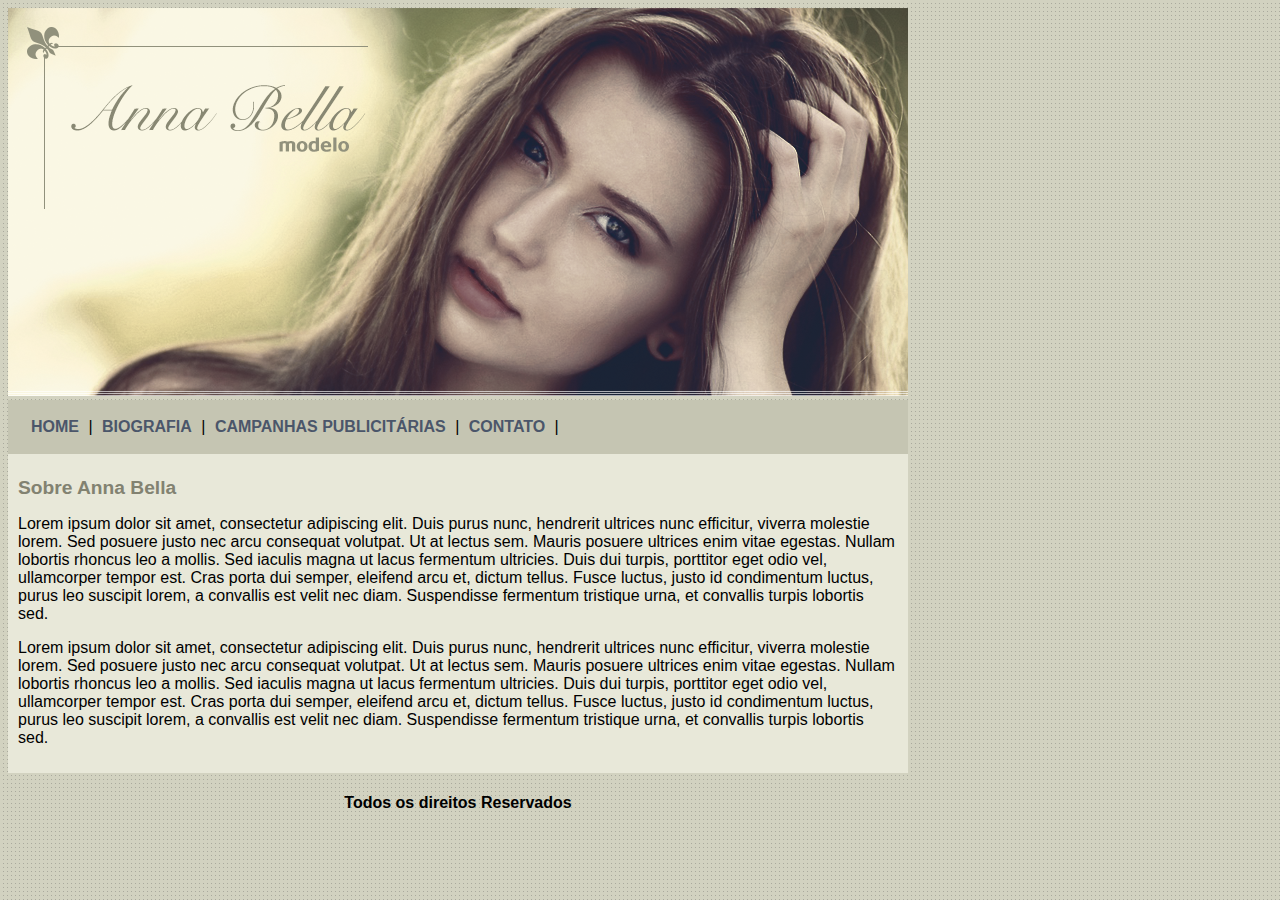
<file: index.html>
<!DOCTYPE html>
<html>
<head>
	<meta charset="utf-8">
	<title>Página principal</title>
	<link rel="stylesheet" type="text/css" href="css/style.css">
</head>
<body>
<div id="principal">
	<img src="images/capa.png">

<div id="menu">
	<a href="index.html">HOME</a> |
	<a href="biografia.html">BIOGRAFIA</a> |
	<a href="campanha.html">CAMPANHAS PUBLICITÁRIAS</a> |
	<a href="contato.html">CONTATO</a> |
</div>

<div id="conteudo">
	<h1>Sobre Anna Bella</h1>
	<p>Lorem ipsum dolor sit amet, consectetur adipiscing elit. Duis purus nunc, hendrerit ultrices nunc efficitur, viverra molestie lorem. Sed posuere justo nec arcu consequat volutpat. Ut at lectus sem. Mauris posuere ultrices enim vitae egestas. Nullam lobortis rhoncus leo a mollis. Sed iaculis magna ut lacus fermentum ultricies. Duis dui turpis, porttitor eget odio vel, ullamcorper tempor est. Cras porta dui semper, eleifend arcu et, dictum tellus. Fusce luctus, justo id condimentum luctus, purus leo suscipit lorem, a convallis est velit nec diam. Suspendisse fermentum tristique urna, et convallis turpis lobortis sed.</p>
	<p>Lorem ipsum dolor sit amet, consectetur adipiscing elit. Duis purus nunc, hendrerit ultrices nunc efficitur, viverra molestie lorem. Sed posuere justo nec arcu consequat volutpat. Ut at lectus sem. Mauris posuere ultrices enim vitae egestas. Nullam lobortis rhoncus leo a mollis. Sed iaculis magna ut lacus fermentum ultricies. Duis dui turpis, porttitor eget odio vel, ullamcorper tempor est. Cras porta dui semper, eleifend arcu et, dictum tellus. Fusce luctus, justo id condimentum luctus, purus leo suscipit lorem, a convallis est velit nec diam. Suspendisse fermentum tristique urna, et convallis turpis lobortis sed.</p>
</div>
<!--Fim do conteudo -->
<div id="rodape">
<h4>Todos os direitos Reservados</h4>	
</div>

</div>
</body>
</html>
</file>
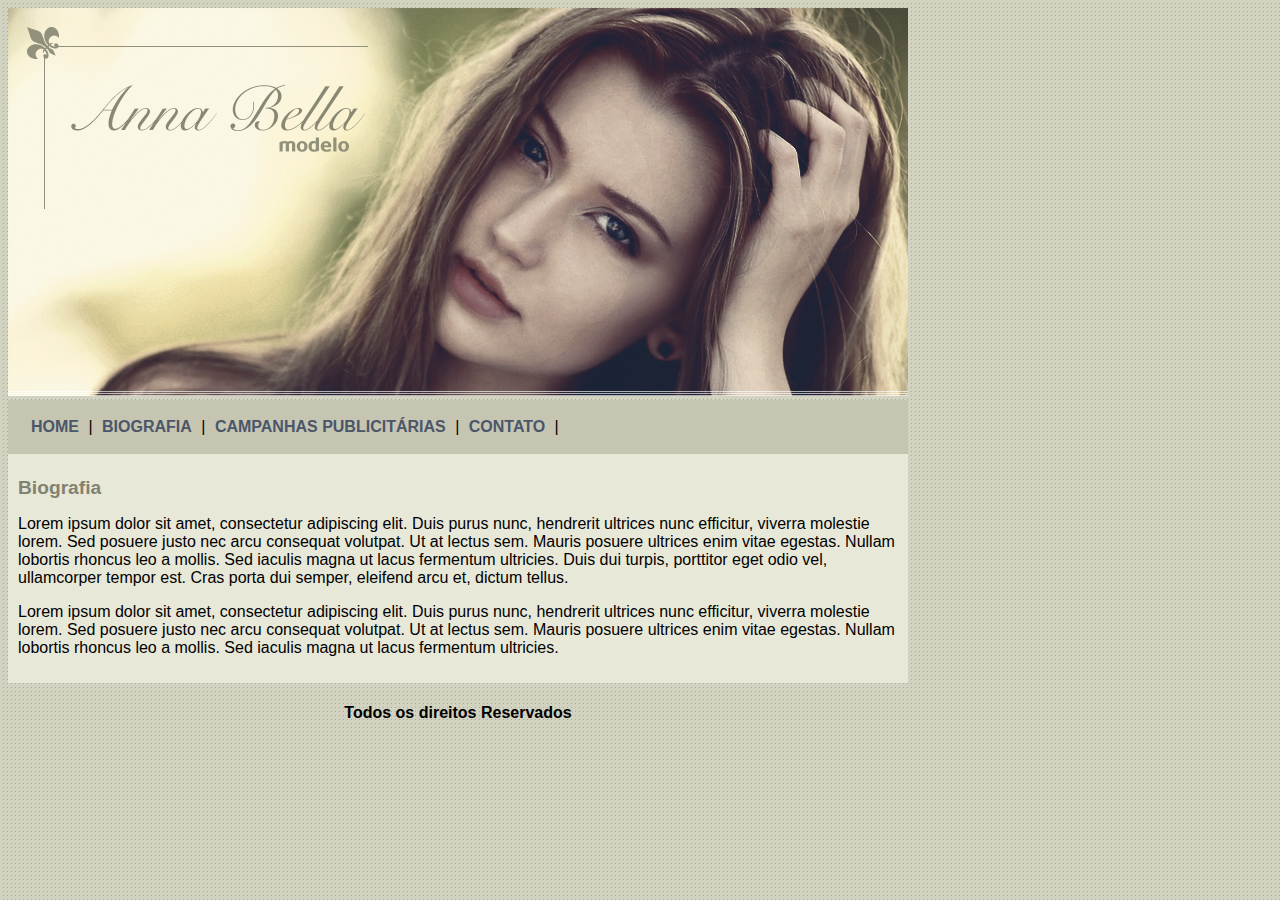
<file: biografia.html>
<!DOCTYPE html>
<html>
<head>
	<meta charset="utf-8">
	<title>Biográfia</title>
	<link rel="stylesheet" type="text/css" href="css/style.css">
</head>
<body>
<div id="principal">
	<img src="images/capa.png">

<div id="menu">
	<a href="index.html">HOME</a> |
	<a href="biografia.html">BIOGRAFIA</a> |
	<a href="campanha.html">CAMPANHAS PUBLICITÁRIAS</a> |
	<a href="contato.html">CONTATO</a> |
</div>

<div id="conteudo">
	<h1>Biografia</h1>
	<p>Lorem ipsum dolor sit amet, consectetur adipiscing elit. Duis purus nunc, hendrerit ultrices nunc efficitur, viverra molestie lorem. Sed posuere justo nec arcu consequat volutpat. Ut at lectus sem. Mauris posuere ultrices enim vitae egestas. Nullam lobortis rhoncus leo a mollis. Sed iaculis magna ut lacus fermentum ultricies. Duis dui turpis, porttitor eget odio vel, ullamcorper tempor est. Cras porta dui semper, eleifend arcu et, dictum tellus. </p>
	<p>Lorem ipsum dolor sit amet, consectetur adipiscing elit. Duis purus nunc, hendrerit ultrices nunc efficitur, viverra molestie lorem. Sed posuere justo nec arcu consequat volutpat. Ut at lectus sem. Mauris posuere ultrices enim vitae egestas. Nullam lobortis rhoncus leo a mollis. Sed iaculis magna ut lacus fermentum ultricies. </p>
</div>
<!--Fim do conteudo -->
<div id="rodape">
<h4>Todos os direitos Reservados</h4>	
</div>

</div>
</body>
</html>
</file>
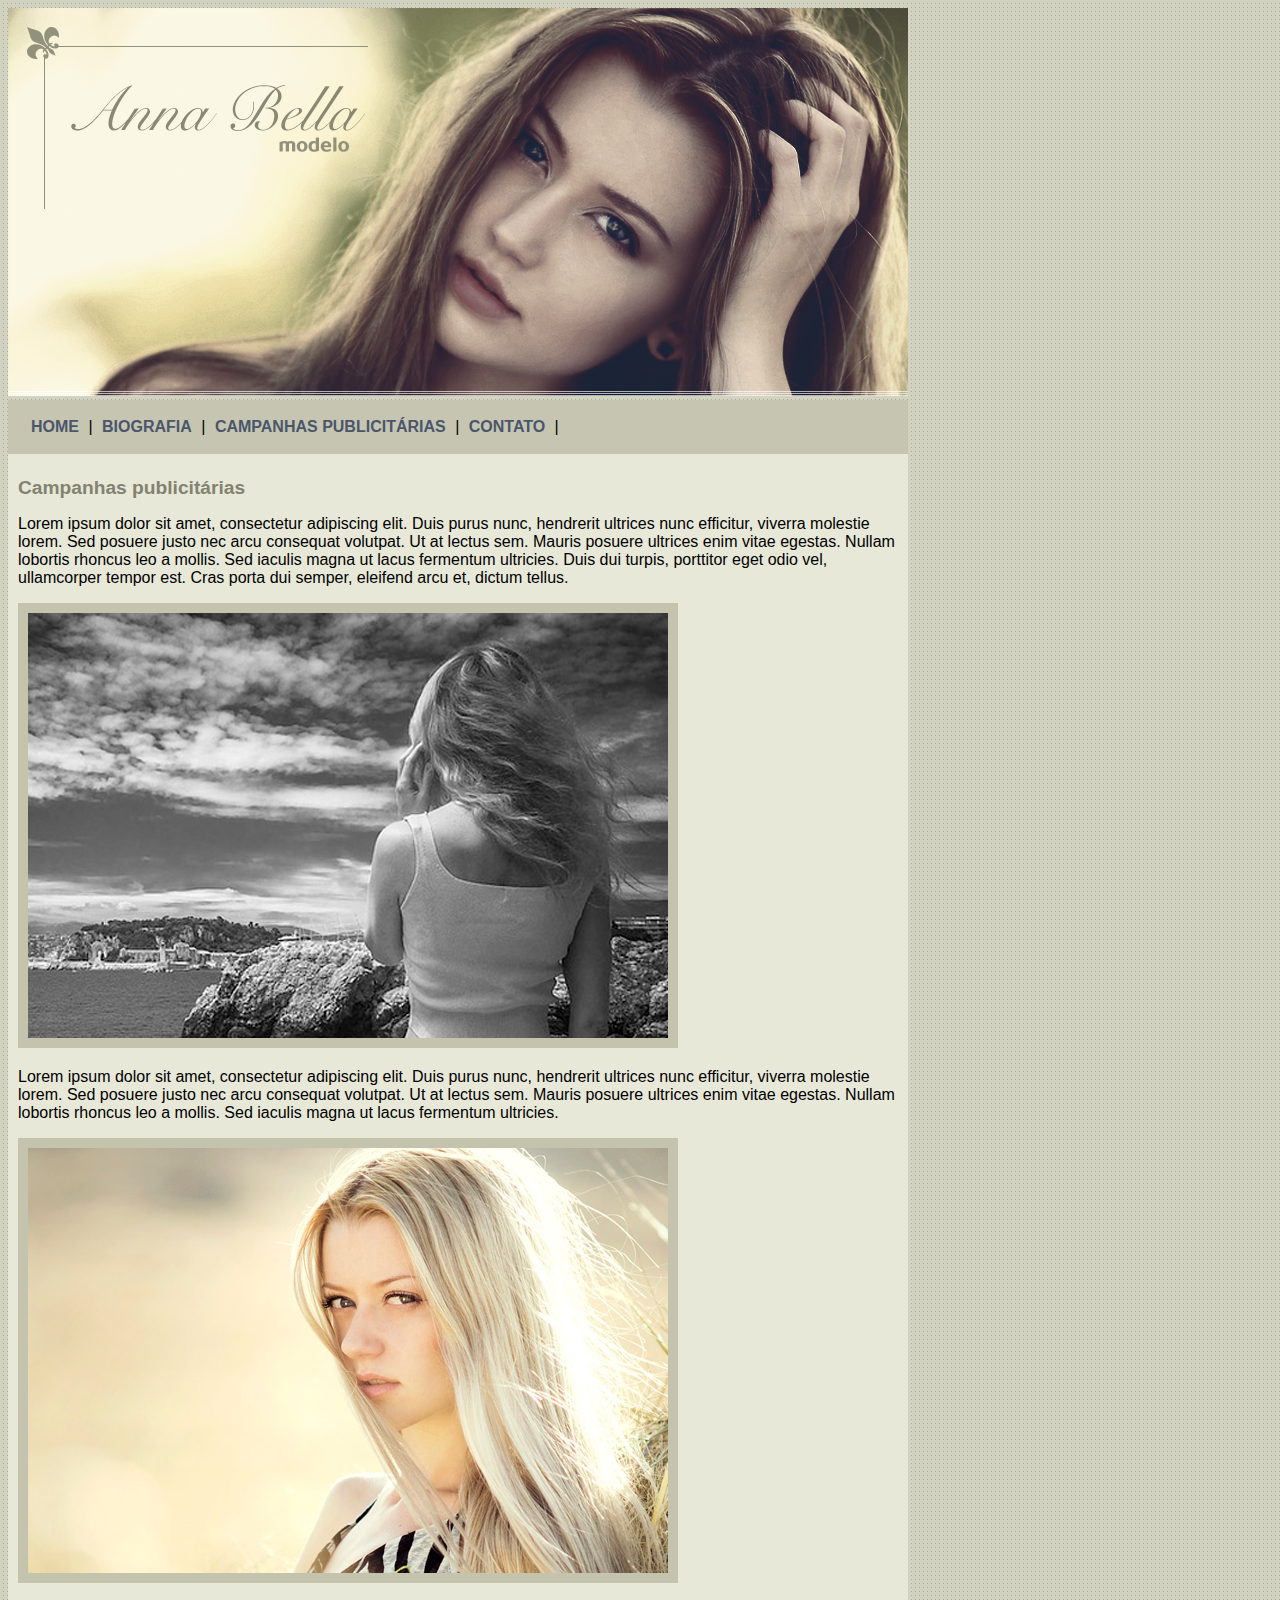
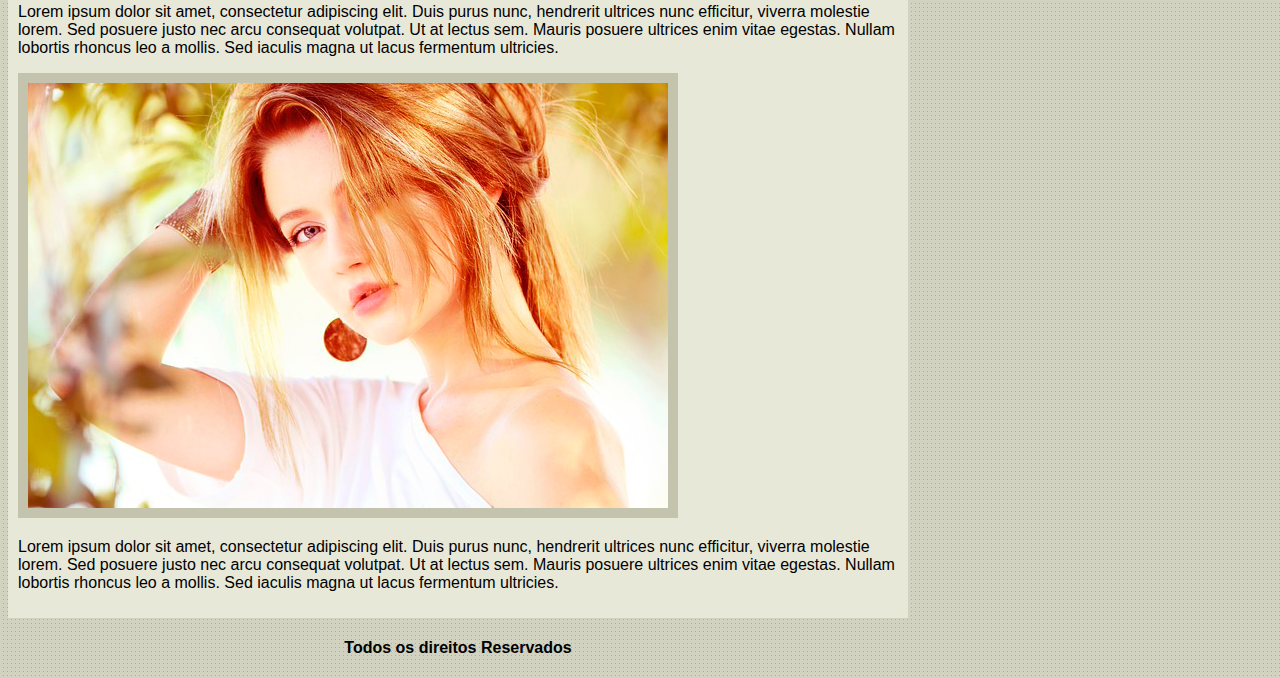
<file: campanha.html>
<!DOCTYPE html>
<html>
<head>
	<meta charset="utf-8">
	<title>Campanhas publicitárias</title>
	<link rel="stylesheet" type="text/css" href="css/style.css">
</head>
<body>
<div id="principal">
	<img src="images/capa.png">

<div id="menu">
	<a href="index.html">HOME</a> |
	<a href="biografia.html">BIOGRAFIA</a> |
	<a href="campanha.html">CAMPANHAS PUBLICITÁRIAS</a> |
	<a href="contato.html">CONTATO</a> |
</div>

<div id="conteudo">
	<h1>Campanhas publicitárias</h1>
	<p>Lorem ipsum dolor sit amet, consectetur adipiscing elit. Duis purus nunc, hendrerit ultrices nunc efficitur, viverra molestie lorem. Sed posuere justo nec arcu consequat volutpat. Ut at lectus sem. Mauris posuere ultrices enim vitae egestas. Nullam lobortis rhoncus leo a mollis. Sed iaculis magna ut lacus fermentum ultricies. Duis dui turpis, porttitor eget odio vel, ullamcorper tempor est. Cras porta dui semper, eleifend arcu et, dictum tellus. </p>

	<img src="images/foto1.png" class="img-campanha">

	<p>Lorem ipsum dolor sit amet, consectetur adipiscing elit. Duis purus nunc, hendrerit ultrices nunc efficitur, viverra molestie lorem. Sed posuere justo nec arcu consequat volutpat. Ut at lectus sem. Mauris posuere ultrices enim vitae egestas. Nullam lobortis rhoncus leo a mollis. Sed iaculis magna ut lacus fermentum ultricies. </p>

	<img src="images/foto2.png" class="img-campanha">

	<p>Lorem ipsum dolor sit amet, consectetur adipiscing elit. Duis purus nunc, hendrerit ultrices nunc efficitur, viverra molestie lorem. Sed posuere justo nec arcu consequat volutpat. Ut at lectus sem. Mauris posuere ultrices enim vitae egestas. Nullam lobortis rhoncus leo a mollis. Sed iaculis magna ut lacus fermentum ultricies. </p>

	<img src="images/foto3.png" class="img-campanha">
	<p>Lorem ipsum dolor sit amet, consectetur adipiscing elit. Duis purus nunc, hendrerit ultrices nunc efficitur, viverra molestie lorem. Sed posuere justo nec arcu consequat volutpat. Ut at lectus sem. Mauris posuere ultrices enim vitae egestas. Nullam lobortis rhoncus leo a mollis. Sed iaculis magna ut lacus fermentum ultricies. </p>

</div>
<!--Fim do conteudo -->
<div id="rodape">
<h4>Todos os direitos Reservados</h4>	
</div>

</div>
</body>
</html>
</file>
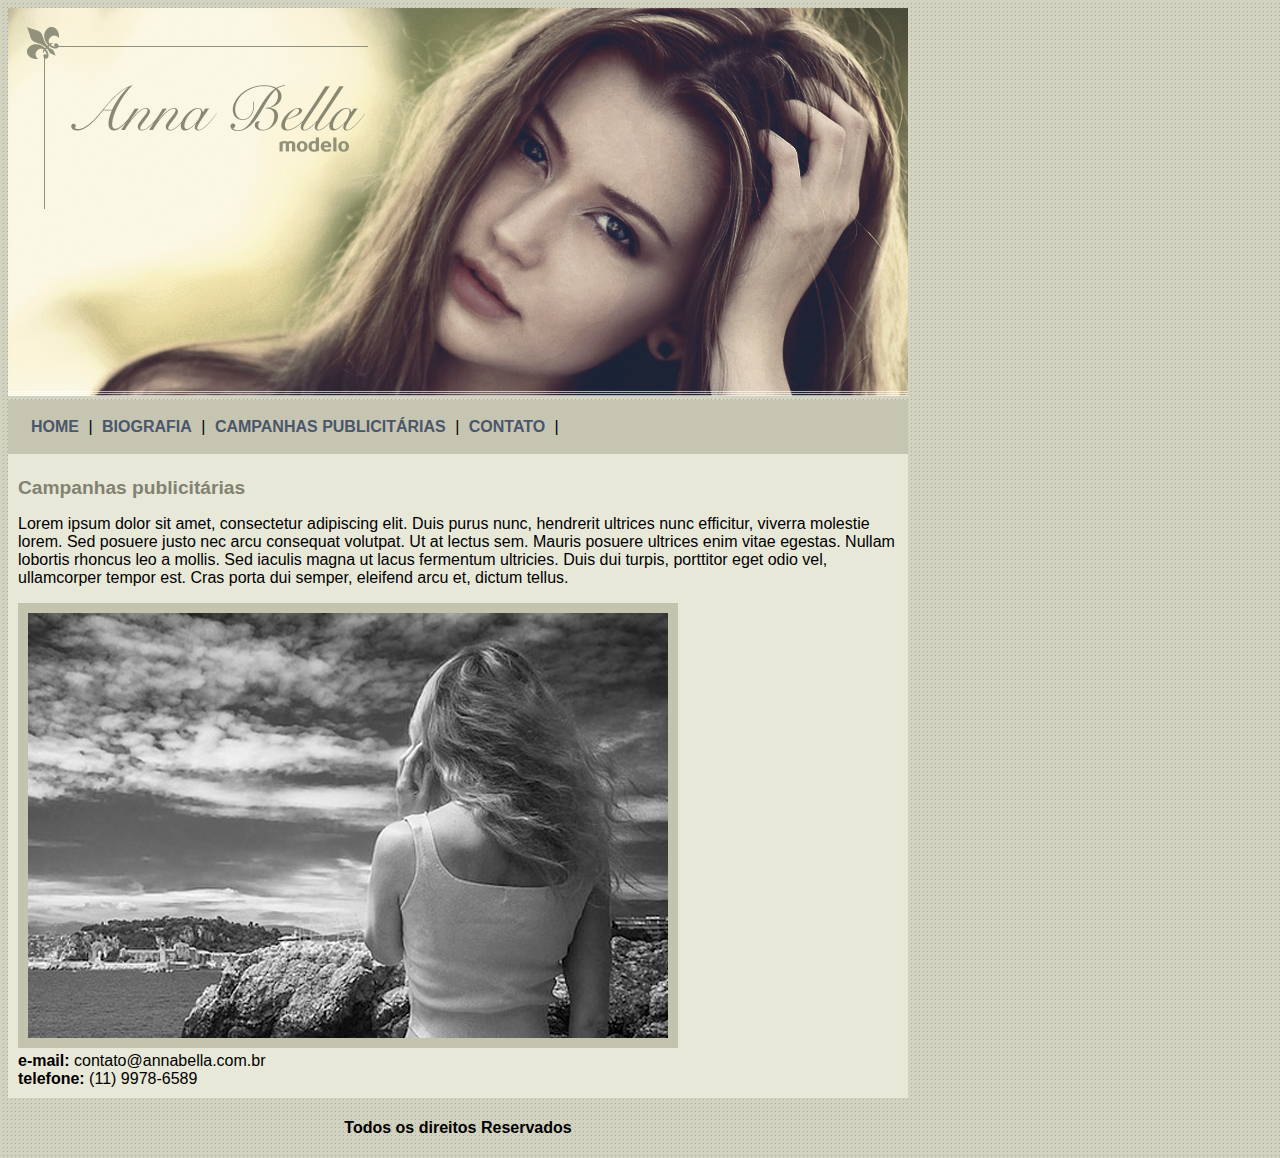
<file: contato.html>
<!DOCTYPE html>
<html>
<head>
	<meta charset="utf-8">
	<title>Campanhas publicitárias</title>
	<link rel="stylesheet" type="text/css" href="css/style.css">
</head>
<body>
<div id="principal">
	<img src="images/capa.png">

<div id="menu">
	<a href="index.html">HOME</a> |
	<a href="biografia.html">BIOGRAFIA</a> |
	<a href="campanha.html">CAMPANHAS PUBLICITÁRIAS</a> |
	<a href="contato.html">CONTATO</a> |
</div>

<div id="conteudo">
	<h1>Campanhas publicitárias</h1>
	<p>Lorem ipsum dolor sit amet, consectetur adipiscing elit. Duis purus nunc, hendrerit ultrices nunc efficitur, viverra molestie lorem. Sed posuere justo nec arcu consequat volutpat. Ut at lectus sem. Mauris posuere ultrices enim vitae egestas. Nullam lobortis rhoncus leo a mollis. Sed iaculis magna ut lacus fermentum ultricies. Duis dui turpis, porttitor eget odio vel, ullamcorper tempor est. Cras porta dui semper, eleifend arcu et, dictum tellus. </p>

	<img src="images/foto1.png" class="img-campanha">

	<div>
		<strong>e-mail:</strong> contato@annabella.com.br<br>
		<strong>telefone:</strong> (11) 9978-6589
	</div>

</div>
<!--Fim do conteudo -->
<div id="rodape">
<h4>Todos os direitos Reservados</h4>	
</div>

</div>
</body>
</html>
</file>
<file: css/style.css>
body{/*Caso não encontre a imagem, a cor será carregada no lugar*/
	background: #d2d2c1 url('../images/fundo.png');
	font: 16px Arial, Helvetica, sans-serif;


}

#principal{	
	width: 900px;
	
}
#menu{
	background: #c5c5b2;
	padding: 18px;

}

#conteudo{
	background: #e8e8d9;
	padding: 10px;

}

a{
	color:#4b566a;
	text-decoration: none;
	font-weight: bold;
	padding: 5px;
}

.centralizar{
	text-align: center;
}

h1{
	color: #828271;
	font-size: 1.2em;
}

#rodape{
	text-align: center;
}

.img-campanha{
	border: 10px solid #c3c3ae;
}
</file>
